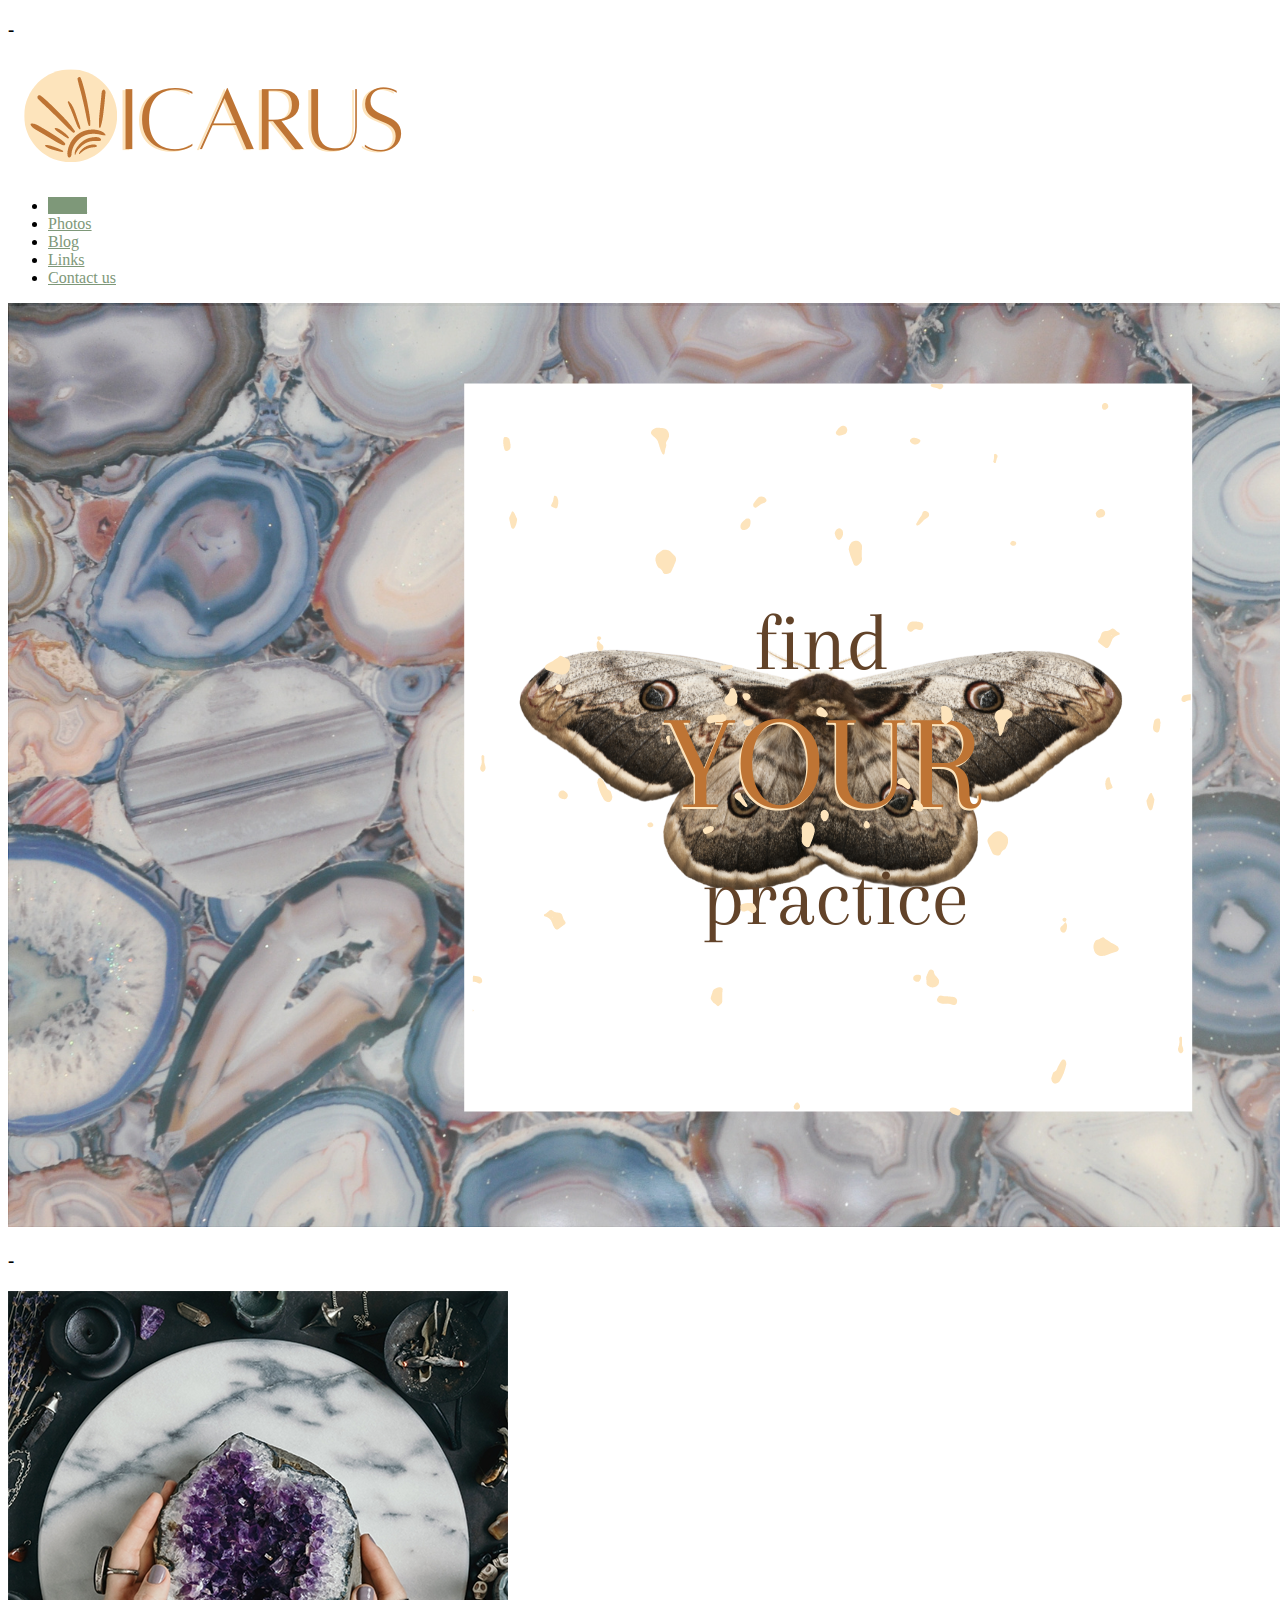
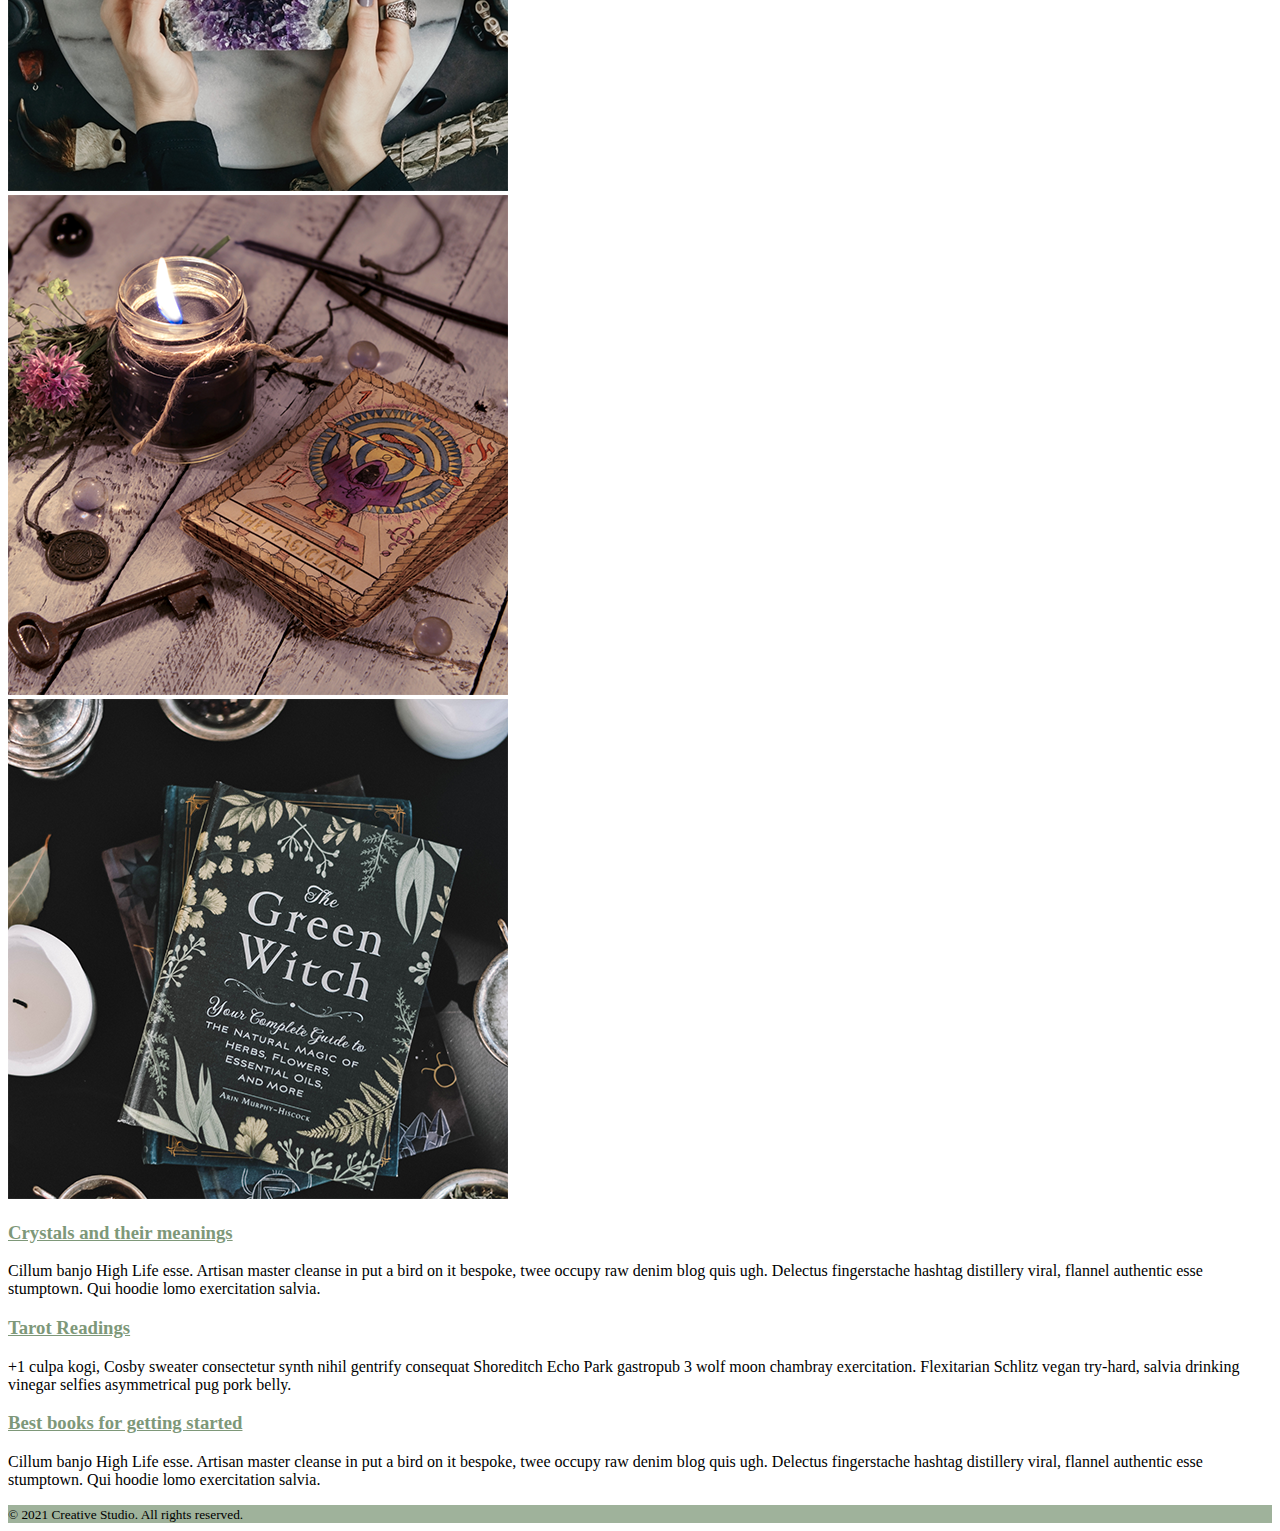
<file: index.html>
<!doctype html>
<html lang="en">
	<head>
		<meta charset="UTF-8">
		<meta name="description" content="Description of this web site">
	  <meta name="author" content="Your Name Here">
		<meta name="viewport" content="width=device-width, initial-scale=1.0">
		<title>Bootstrap Website</title>

		<!-- Bootstrap v5.0.0-beta3 -->
		<link href="https://cdn.jsdelivr.net/npm/bootstrap@5.0.0-beta3/dist/css/bootstrap.min.css" rel="stylesheet" integrity="sha384-eOJMYsd53ii+scO/bJGFsiCZc+5NDVN2yr8+0RDqr0Ql0h+rP48ckxlpbzKgwra6" crossorigin="anonymous">
    	<script src="https://cdn.jsdelivr.net/npm/bootstrap@5.0.0-beta3/dist/js/bootstrap.bundle.min.js" integrity="sha384-JEW9xMcG8R+pH31jmWH6WWP0WintQrMb4s7ZOdauHnUtxwoG2vI5DkLtS3qm9Ekf" crossorigin="anonymous"></script>
		<link href="css/custom.css" rel="stylesheet" type="text/css" media="screen">

	</head>

	<body>
		<div class="row">
			<div class="col-md-12">
				<h3>-</h3>
			
			</div> <!-- end div portfolio header -->
		
		</div> <!-- end div row 4a -->
		<div class="container">
			<div class="row">
				<div class="col-md-2">
				
					   <img src="photos/ICARUS2.png" alt="Creative Source Logo" class="img-fluid">
				
				
				</div> <!-- end div header left - logo -->
				
				
				<nav class="col-md-7 offset-md-3">
					<div class="d-flex justify-content-end">	
					<ul class="nav nav-pills orange">
					  <li class="nav-item">
						<a class="nav-link active" href="index.html">Home</a>
					  </li>
					  <li class="nav-item">
						<a class="nav-link" href="photos.html">Photos</a>
					  </li>
					  <li class="nav-item">
						<a class="nav-link" href="blog.html">Blog</a>
					  </li>
					  <li class="nav-item">
						<a class="nav-link" href="links.html">Links</a>
					  </li>
					  <li class="nav-item">
						<a class="nav-link" href="contact.html">Contact us</a>
					  </li>
					</ul>
				</div>
				
				</nav> <!-- end nav header right -->
				
			</div> <!-- end div row 1 -->
			
		
			<div class="row">
			
				<div class="jumbotron">
					  <div class="container">
						  <img src="photos/YOUR.png" alt="hero ad" class="img-fluid">
					  </div> <!-- end container jumbotron -->
				</div> <!-- end jumbotron -->
		
			
			</div> <!-- end div row 2 -->

			<div class="row">
				<div class="col-md-12">
					<h3>-</h3>
				
				</div> <!-- end div portfolio header -->
			
			</div> <!-- end div row 4a -->
		
			<div class="row">
				<div class="col-md-4">
					<img src="photos/1.png" alt="Portfolio 1" class="img-fluid">
				</div> <!-- end portfolio section 1 of 4 -->
				
				<div class="col-md-4">
					<img src="photos/2.png" alt="Portfolio 2" class="img-fluid">
				</div> <!-- end portfolio section 2 of 4 -->
				
				<div class="col-md-4">
					<img src="photos/3.png" alt="Portfolio 3" class="img-fluid">
				</div> <!-- end portfolio section 3 of 4 -->
				
			</div> <!-- end div row 4b -->

				
			<div class="row">
			
				<div class="col-md-4">
						<h3><a href="blog.html">Crystals and their meanings</a></h3>
						<p>Cillum banjo High Life esse. Artisan master cleanse in put a bird on it bespoke, twee occupy raw denim blog quis ugh. Delectus fingerstache hashtag distillery viral, flannel authentic esse stumptown. Qui hoodie lomo exercitation salvia. </p>
					</div>  <!-- end section 1 of 3 -->

				<div class="col-md-4">
					<h3><a href="contact.html">Tarot Readings</a></h3>
					<p>+1 culpa kogi, Cosby sweater consectetur synth nihil gentrify consequat Shoreditch Echo Park gastropub 3 wolf moon chambray exercitation. Flexitarian Schlitz vegan try-hard, salvia drinking vinegar selfies asymmetrical pug pork belly.</p>
				</div> <!-- end section 2 of 3 -->
				
				<div class="col-md-4">
					<h3><a href="links.html">Best books for getting started</a></h3>
					<p>Cillum banjo High Life esse. Artisan master cleanse in put a bird on it bespoke, twee occupy raw denim blog quis ugh. Delectus fingerstache hashtag distillery viral, flannel authentic esse stumptown. Qui hoodie lomo exercitation salvia. </p>
				</div> <!-- end section 3 of 3 -->
			
			</div> <!-- end div row 3 -->
		
			
			
			<div class="row gray">
			
				<div class="col-md-12">
					<small>&copy; 2021 Creative Studio. All rights reserved.</small>
				</div> <!-- end div left footer -->
			
			</div> <!-- end div row 6 -->
		</div> <!-- end div container -->
		
		



		
	</body>
</html>
</file>
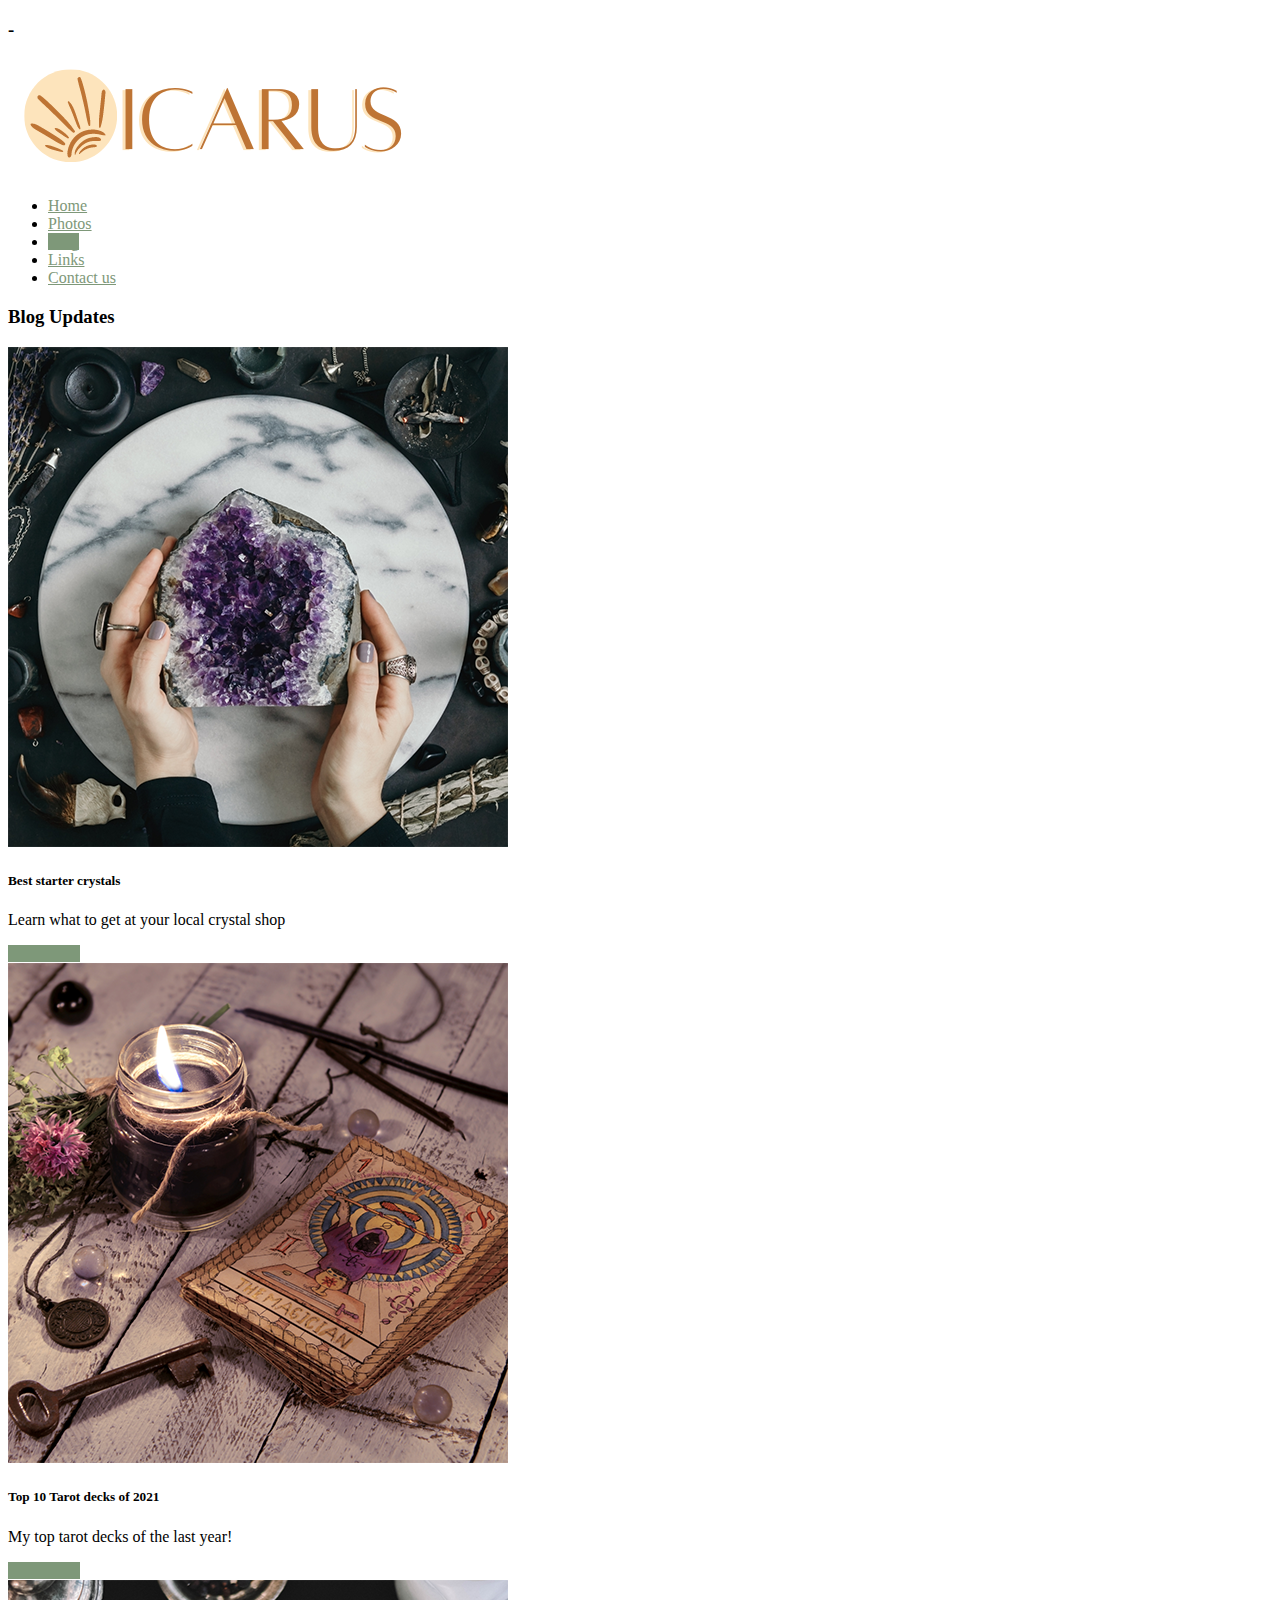
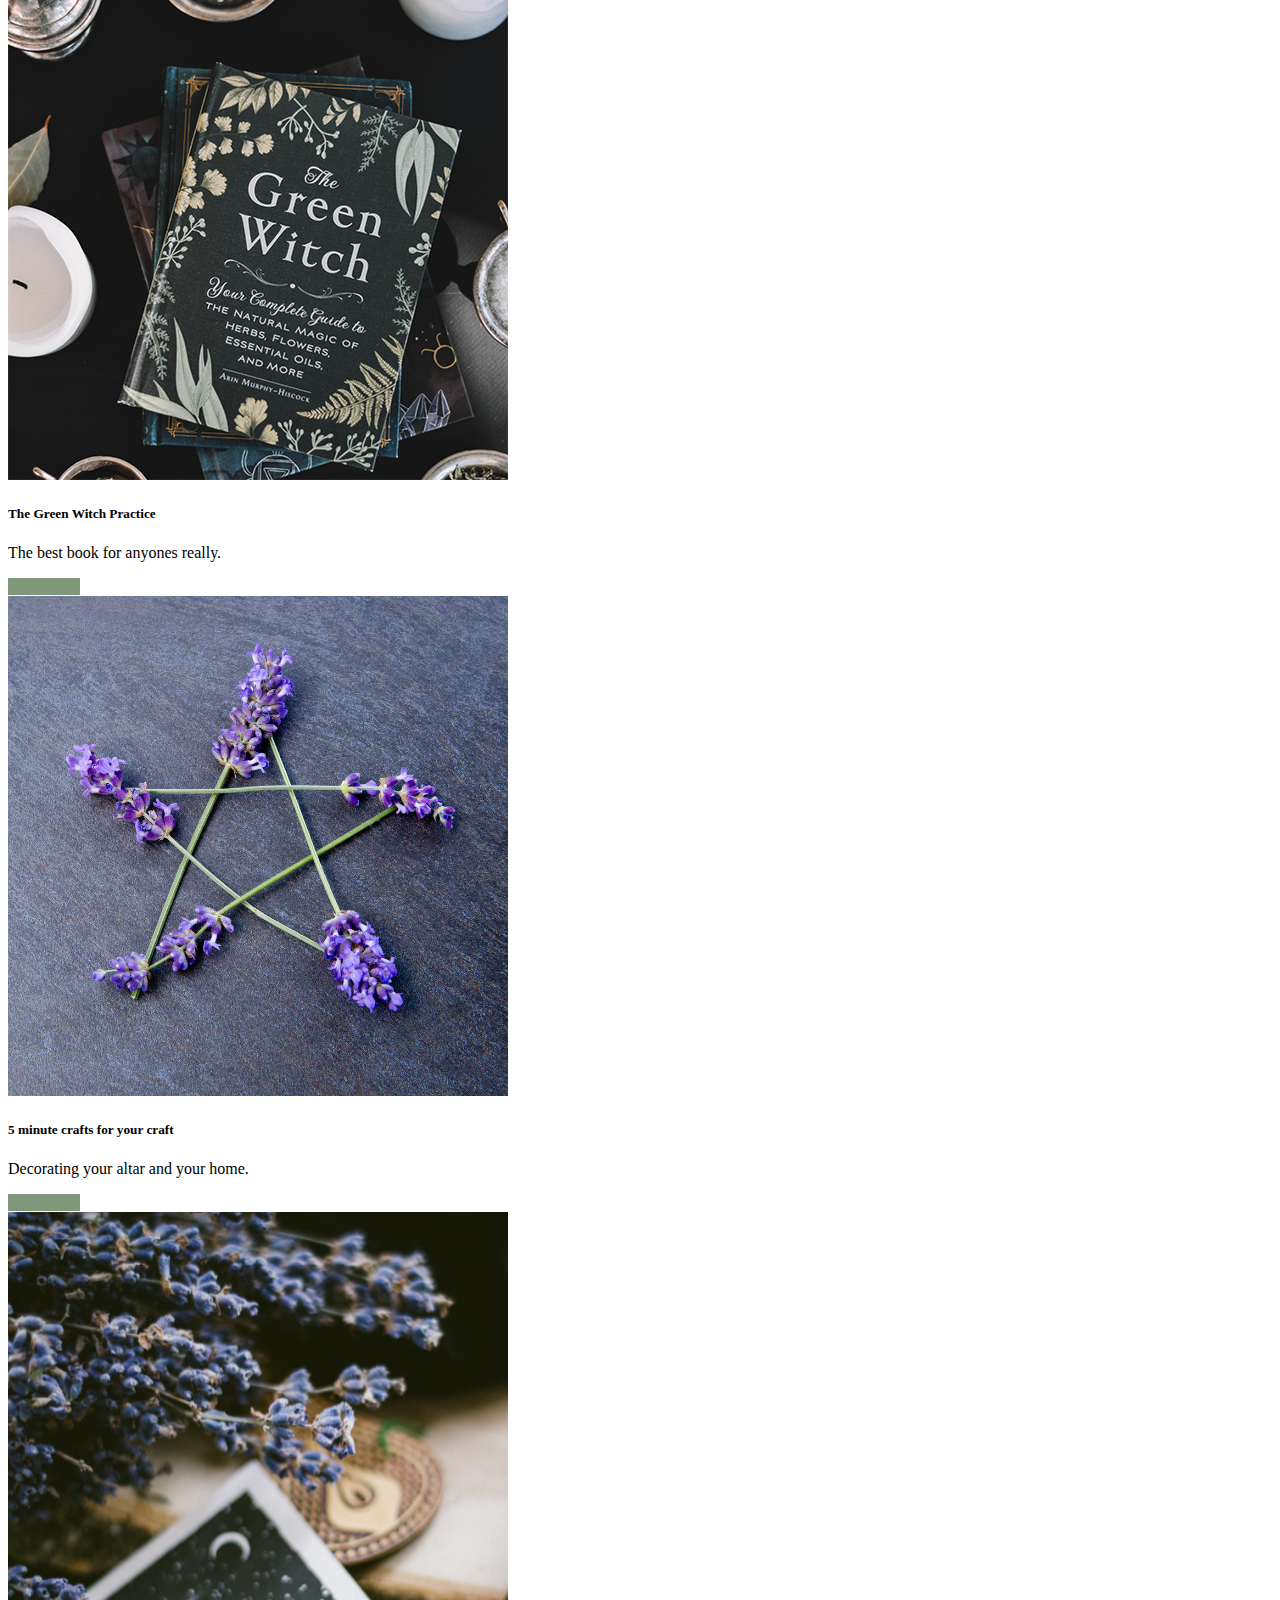
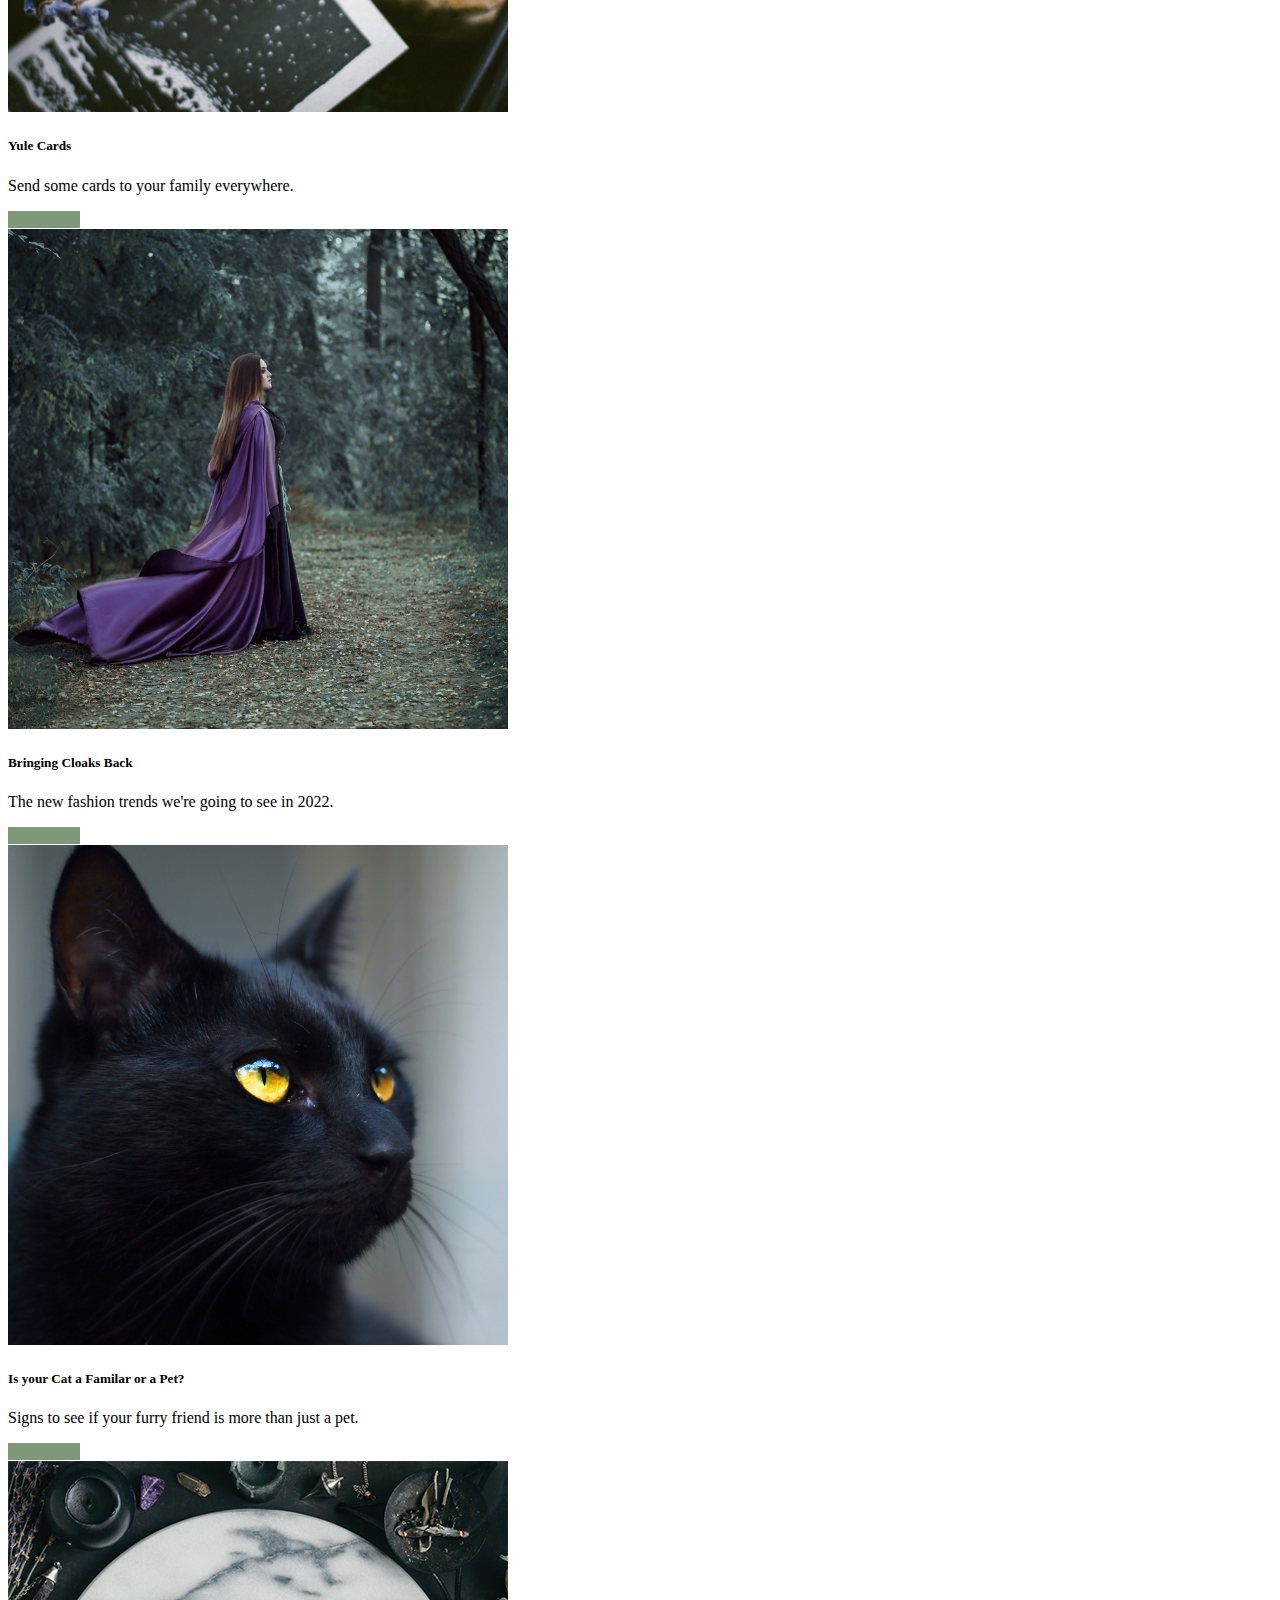
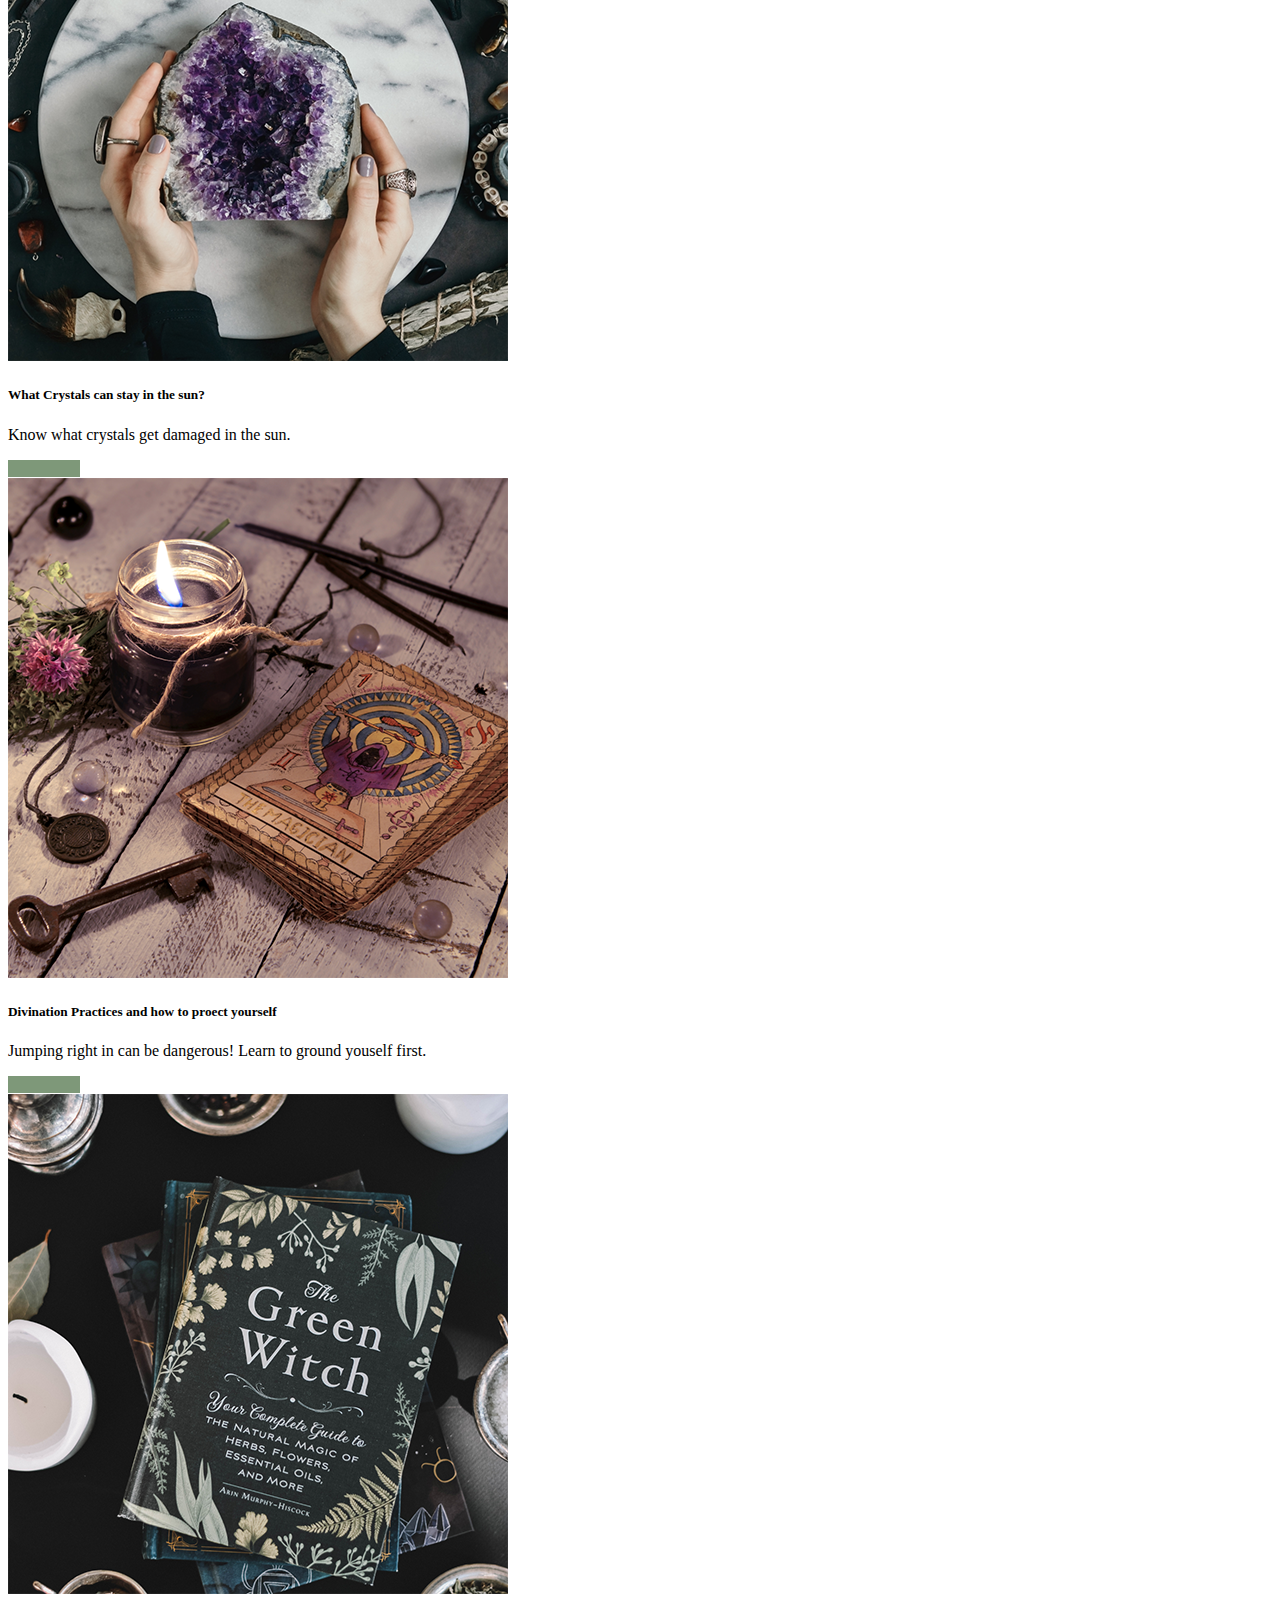
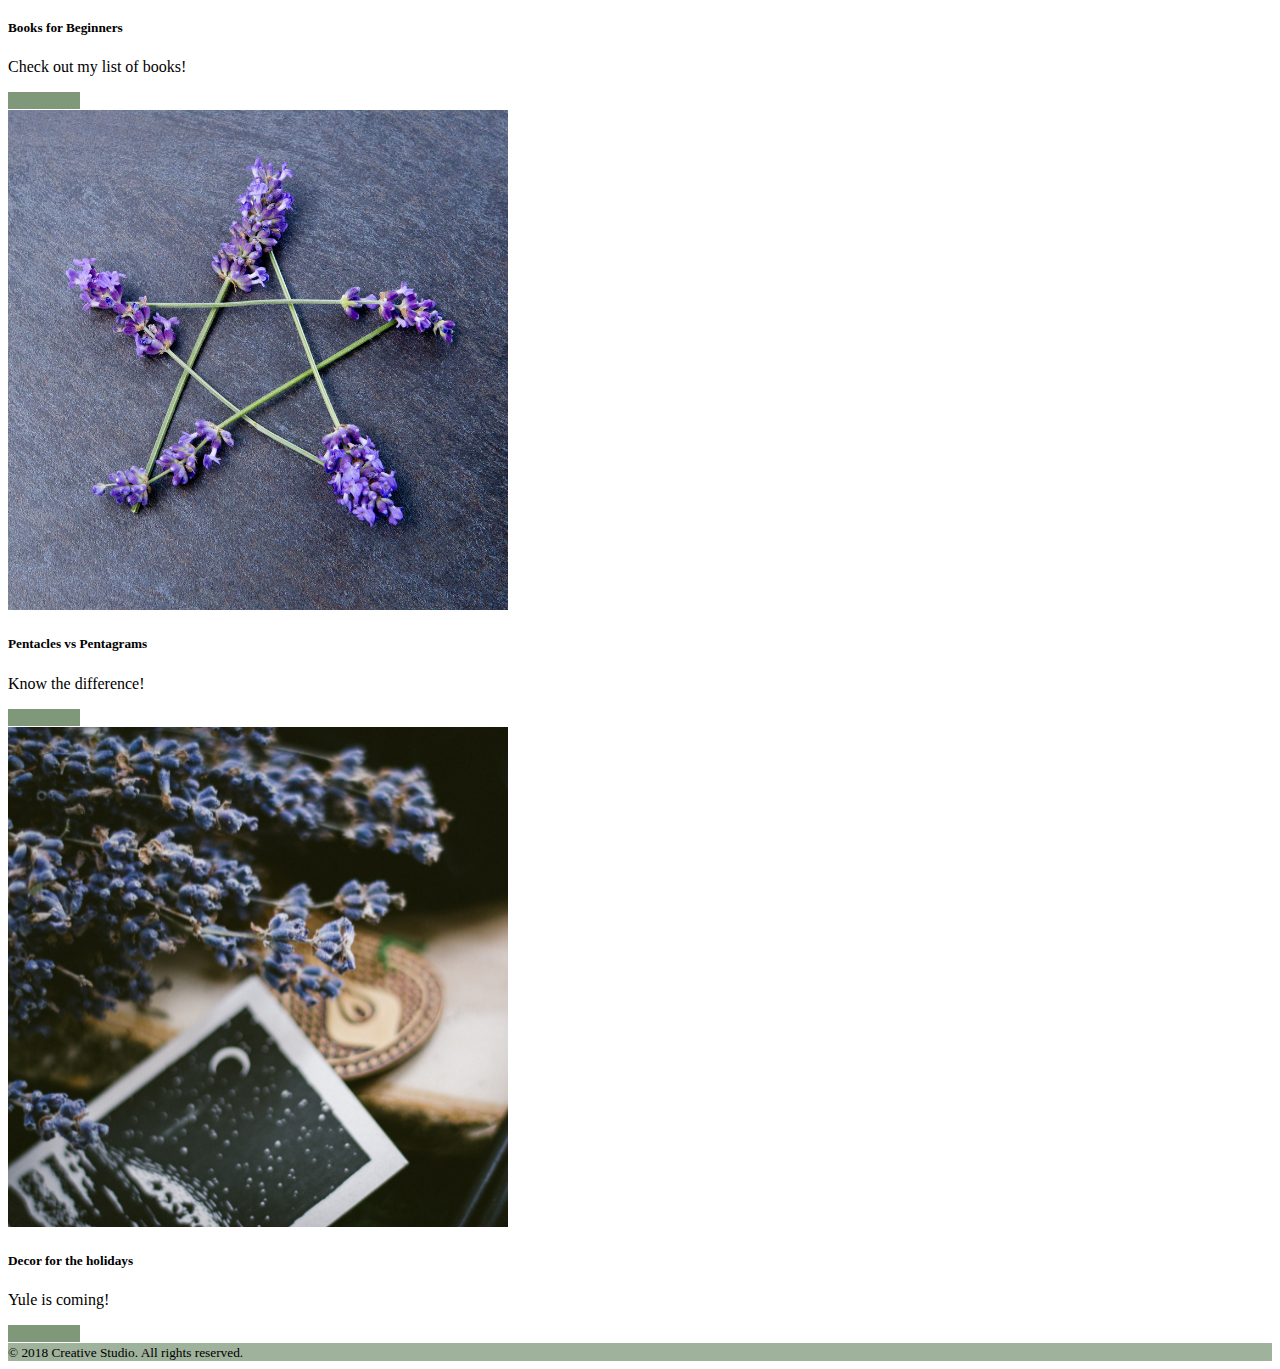
<file: blog.html>
<!doctype html>
<html lang="en">
	<head>
		<meta charset="UTF-8">
		<meta name="description" content="Description of this web site">
	  <meta name="author" content="Your Name Here">
		<meta name="viewport" content="width=device-width, initial-scale=1.0">
		<title>Bootstrap Website</title>

		<!-- Bootstrap v5.0.0-beta3 -->
		<link href="https://cdn.jsdelivr.net/npm/bootstrap@5.0.0-beta3/dist/css/bootstrap.min.css" rel="stylesheet" integrity="sha384-eOJMYsd53ii+scO/bJGFsiCZc+5NDVN2yr8+0RDqr0Ql0h+rP48ckxlpbzKgwra6" crossorigin="anonymous">
    	<script src="https://cdn.jsdelivr.net/npm/bootstrap@5.0.0-beta3/dist/js/bootstrap.bundle.min.js" integrity="sha384-JEW9xMcG8R+pH31jmWH6WWP0WintQrMb4s7ZOdauHnUtxwoG2vI5DkLtS3qm9Ekf" crossorigin="anonymous"></script>
		<link href="css/custom.css" rel="stylesheet" type="text/css" media="screen">

	</head>

	<body>
		<div class="row">
			<div class="col-md-12">
				<h3>-</h3>
			
			</div> <!-- end div portfolio header -->
		
		</div> <!-- end div row 4a -->
		<div class="container">
			<div class="row">
				<div class="col-md-2">
				
					   <img src="photos/ICARUS2.png" alt="Creative Source Logo" class="img-fluid">
				
				
				</div> <!-- end div header left - logo -->
				
				<nav class="col-md-7 offset-md-3">
					
					<div class="d-flex justify-content-end">	
						<ul class="nav nav-pills orange">
						  <li class="nav-item">
							<a class="nav-link" href="index.html">Home</a>
						  </li>
						  <li class="nav-item">
							<a class="nav-link" href="photos.html">Photos</a>
						  </li>
						  <li class="nav-item">
							<a class="nav-link active" href="blog.html">Blog</a>
						  </li>
						  <li class="nav-item">
							<a class="nav-link" href="links.html">Links</a>
						  </li>
						  <li class="nav-item">
							<a class="nav-link" href="contact.html">Contact us</a>
						  </li>
						</ul>
					</div>
				</nav> <!-- end nav header right -->
				
			</div> <!-- end div row 1 -->

			<div class="row">
				<div class="col-md-12">
					<h3>Blog Updates</h3>
				
				</div> <!-- end div portfolio header -->
		
			
			
			</div> <!-- end div row 4a --> 
		
			<div class="row">
				<div class="col-md-4">
					<img src="photos/1.png" class="card-img-top" alt="...">
					<div class="card-body">
					<h5 class="card-title">Best starter crystals</h5>
					<p class="card-text">Learn what to get at your local crystal shop</p>
					<a href="blogpost.html" class="btn btn-primary">Read More</a>
					</div>
				</div>
				<div class="col-md-4">
					<img src="photos/2.png" class="card-img-top" alt="...">
					<div class="card-body">
					<h5 class="card-title">Top 10 Tarot decks of 2021</h5>
					<p class="card-text">My top tarot decks of the last year!</p>
					<a href="blogpost.html" class="btn btn-primary">Read More</a>
					</div>
				</div>
				<div class="col-md-4">
					<img src="photos/3.png" class="card-img-top" alt="...">
					<div class="card-body">
					<h5 class="card-title">The Green Witch Practice</h5>
					<p class="card-text">The best book for anyones really.</p>
					<a href="blogpost.html" class="btn btn-primary">Read More</a>
					</div>
				</div>
			</div>
			<div class="row">
				<div class="col-md-4">
					<img src="photos/4.png" class="card-img-top" alt="...">
					<div class="card-body">
					<h5 class="card-title">5 minute crafts for your craft</h5>
					<p class="card-text">Decorating your altar and your home.</p>
					<a href="blogpost.html" class="btn btn-primary">Read More</a>
					</div>
				</div>
				<div class="col-md-4">
					<img src="photos/5.png" class="card-img-top" alt="...">
					<div class="card-body">
					<h5 class="card-title">Yule Cards</h5>
					<p class="card-text">Send some cards to your family everywhere.</p>
					<a href="blogpost.html" class="btn btn-primary">Read More</a>
					</div>
				</div>
				<div class="col-md-4">
					<img src="photos/6.png" class="card-img-top" alt="...">
					<div class="card-body">
					<h5 class="card-title">Bringing Cloaks Back</h5>
					<p class="card-text">The new fashion trends we're going to see in 2022.</p>
					<a href="blogpost.html" class="btn btn-primary">Read More</a>
					</div>
				</div>
			</div>
			<div class="row">
				<div class="col-md-4">
					<img src="photos/7.png" class="card-img-top" alt="...">
					<div class="card-body">
					<h5 class="card-title">Is your Cat a Familar or a Pet?</h5>
					<p class="card-text">Signs to see if your furry friend is more than just a pet.</p>
					<a href="blogpost.html" class="btn btn-primary">Read More</a>
					</div>
				</div>
				<div class="col-md-4">
					<img src="photos/1.png" class="card-img-top" alt="...">
					<div class="card-body">
					<h5 class="card-title">What Crystals can stay in the sun?</h5>
					<p class="card-text">Know what crystals get damaged in the sun.</p>
					<a href="blogpost.html" class="btn btn-primary">Read More</a>
					</div>
				</div>
				<div class="col-md-4">
					<img src="photos/2.png" class="card-img-top" alt="...">
					<div class="card-body">
					<h5 class="card-title">Divination Practices and how to proect yourself</h5>
					<p class="card-text">Jumping right in can be dangerous! Learn to ground youself first.</p>
					<a href="blogpost.html" class="btn btn-primary">Read More</a>
					</div>
				</div>
			</div>
			<div class="row">
				<div class="col-md-4">
					<img src="photos/3.png" class="card-img-top" alt="...">
					<div class="card-body">
					<h5 class="card-title">Books for Beginners</h5>
					<p class="card-text">Check out my list of books!</p>
					<a href="blogpost.html" class="btn btn-primary">Read More</a>
					</div>
				</div>
				<div class="col-md-4">
					<img src="photos/4.png" class="card-img-top" alt="...">
					<div class="card-body">
					<h5 class="card-title">Pentacles vs Pentagrams</h5>
					<p class="card-text">Know the difference!</p>
					<a href="blogpost.html" class="btn btn-primary">Read More</a>
					</div>
				</div>
				<div class="col-md-4">
					<img src="photos/5.png" class="card-img-top" alt="...">
					<div class="card-body">
					<h5 class="card-title">Decor for the holidays</h5>
					<p class="card-text">Yule is coming!</p>
					<a href="blogpost.html" class="btn btn-primary">Read More</a>
					</div>
				</div>
			</div>
			
			<div class="row gray">
			
				<div class="col-md-12">
					<small>&copy; 2018 Creative Studio. All rights reserved.</small>
				</div> <!-- end div left footer -->
			
			
			</div> <!-- end div row 6 -->
		</div> <!-- end div container -->
		
		



		
	</body>
</html>
</file>
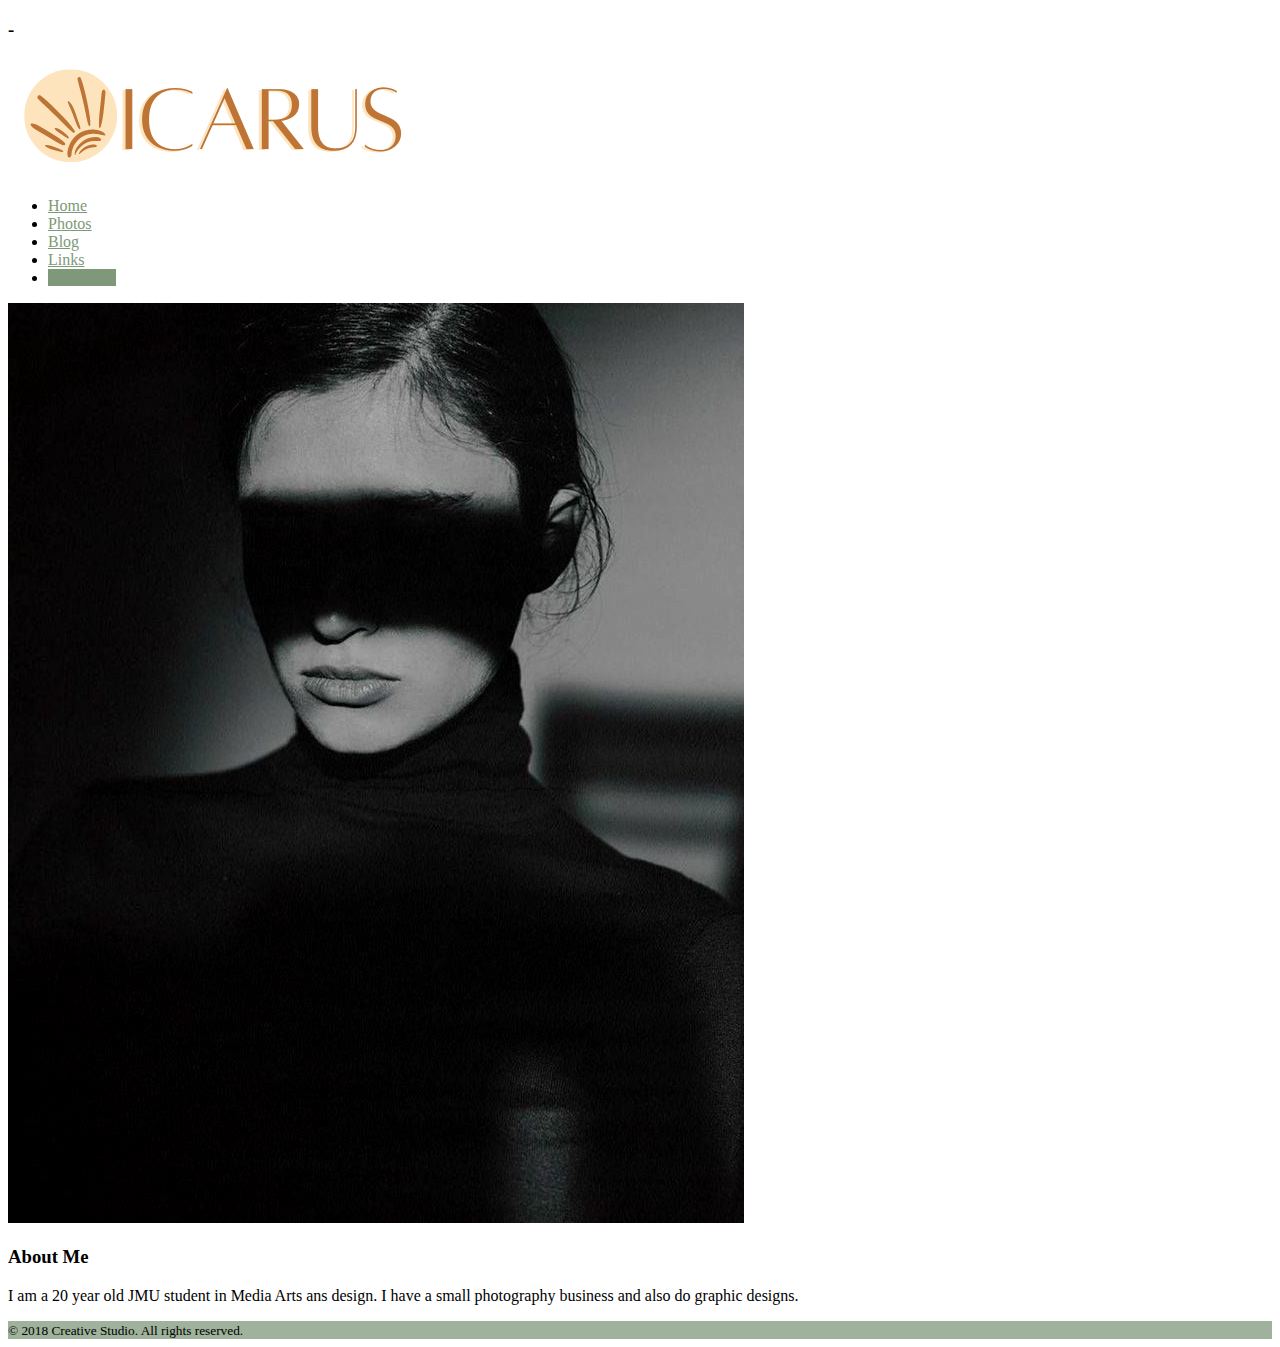
<file: contact.html>
<!doctype html>
<html lang="en">
	<head>
		<meta charset="UTF-8">
		<meta name="description" content="Description of this web site">
	  <meta name="author" content="Your Name Here">
		<meta name="viewport" content="width=device-width, initial-scale=1.0">
		<title>Bootstrap Website</title>

		<!-- Bootstrap v5.0.0-beta3 -->
		<link href="https://cdn.jsdelivr.net/npm/bootstrap@5.0.0-beta3/dist/css/bootstrap.min.css" rel="stylesheet" integrity="sha384-eOJMYsd53ii+scO/bJGFsiCZc+5NDVN2yr8+0RDqr0Ql0h+rP48ckxlpbzKgwra6" crossorigin="anonymous">
    	<script src="https://cdn.jsdelivr.net/npm/bootstrap@5.0.0-beta3/dist/js/bootstrap.bundle.min.js" integrity="sha384-JEW9xMcG8R+pH31jmWH6WWP0WintQrMb4s7ZOdauHnUtxwoG2vI5DkLtS3qm9Ekf" crossorigin="anonymous"></script>
		<link href="css/custom.css" rel="stylesheet" type="text/css" media="screen">

	</head>

	<body>
		<div class="row">
			<div class="col-md-12">
				<h3>-</h3>
			
			</div> <!-- end div portfolio header -->
		
		</div> <!-- end div row 4a -->
		<div class="container">
			<div class="row">
				<div class="col-md-2">
				
					   <img src="photos/ICARUS2.png" alt="Creative Source Logo" class="img-fluid">
				
				
				</div> <!-- end div header left - logo -->
				
				<nav class="col-md-7 offset-md-3">
					
					<div class="d-flex justify-content-end">	
						<ul class="nav nav-pills orange">
						  <li class="nav-item">
							<a class="nav-link" href="index.html">Home</a>
						  </li>
						  <li class="nav-item">
							<a class="nav-link" href="photos.html">Photos</a>
						  </li>
						  <li class="nav-item">
							<a class="nav-link" href="blog.html">Blog</a>
						  </li>
						  <li class="nav-item">
							<a class="nav-link" href="links.html">Links</a>
						  </li>
						  <li class="nav-item">
							<a class="nav-link active" href="contact.html">Contact us</a>
						  </li>
						</ul>
					</div>
				
				</nav> <!-- end nav header right -->
				
			</div> <!-- end div row 1 -->
			
		
			<div class="row">
			
				<div class="col-md-6">
					  <div class="container">
						  <img src="photos/bio.jpg" alt="hero ad" class="img-fluid">
					  </div> <!-- end container jumbotron -->
				</div> <!-- end jumbotron -->

				<div class="col-md-6">
					<h3>About Me</h3>
					<p> I am a 20 year old JMU student in Media Arts ans design. I have a small photography business and also do graphic designs. </p>
				</div> <!-- end section 1 of 3 -->
		
			
			</div> <!-- end div row 2 -->
		
		
			
			
			
			<div class="row gray">
			
				<div class="col-md-12">
					<small>&copy; 2018 Creative Studio. All rights reserved.</small>
				</div> <!-- end div left footer -->
		</div> <!-- end div container -->
		
		



		
	</body>
</html>
</file>
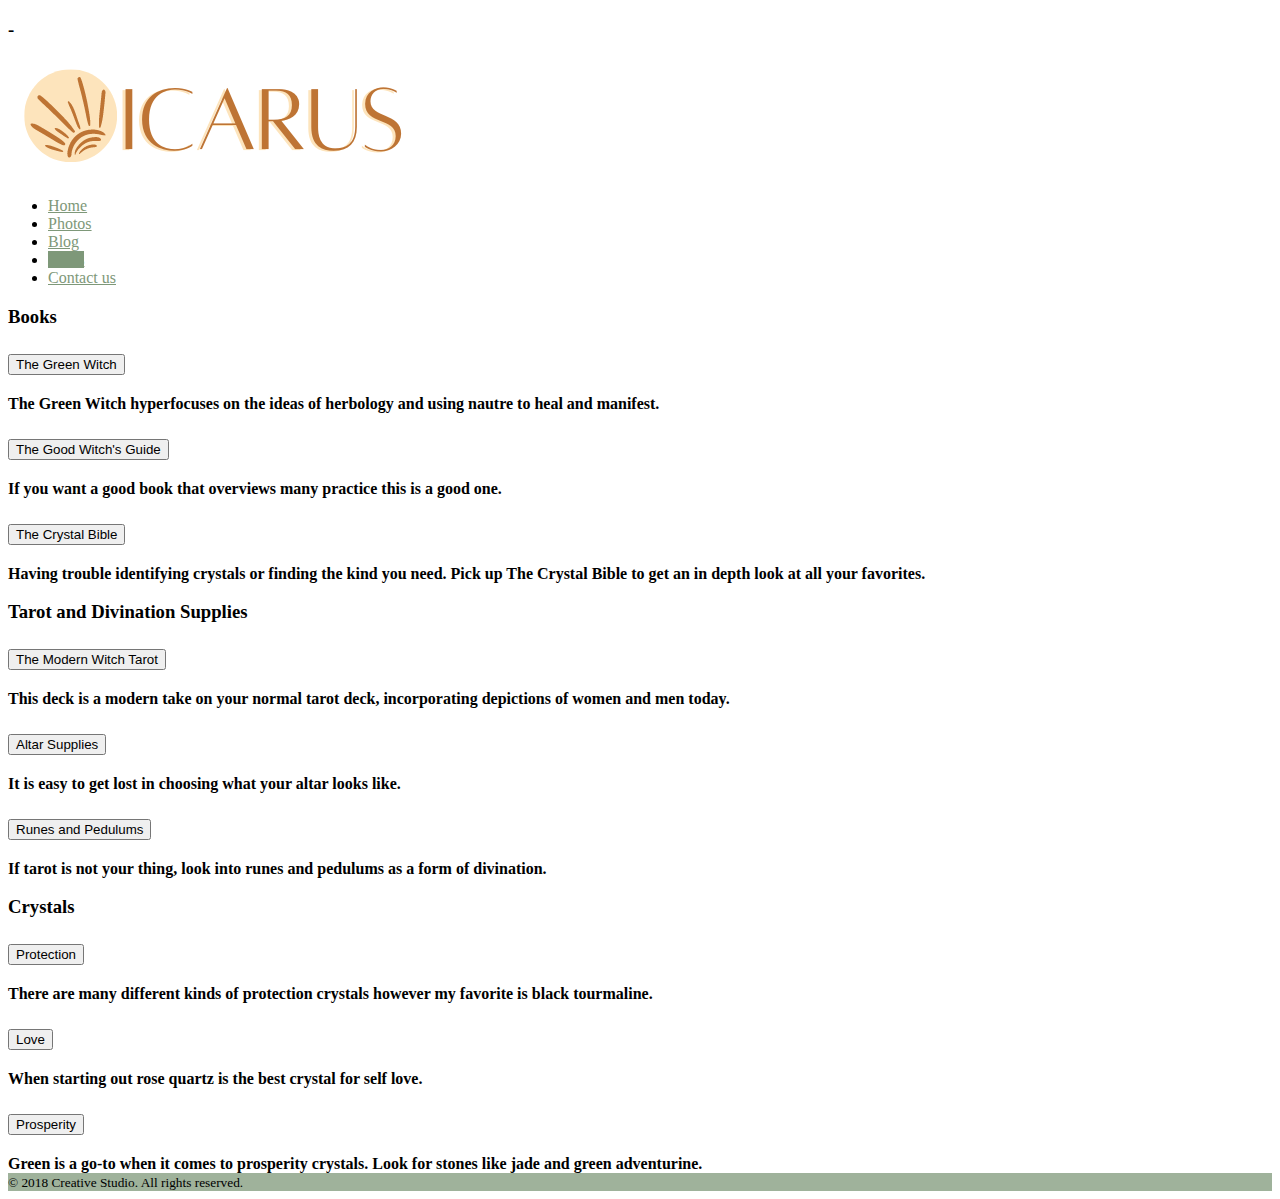
<file: links.html>
<!doctype html>
<html lang="en">
	<head>
		<meta charset="UTF-8">
		<meta name="description" content="Description of this web site">
	  <meta name="author" content="Your Name Here">
		<meta name="viewport" content="width=device-width, initial-scale=1.0">
		<title>Bootstrap Website</title>

		<!-- Bootstrap v5.0.0-beta3 -->
		<link href="https://cdn.jsdelivr.net/npm/bootstrap@5.0.0-beta3/dist/css/bootstrap.min.css" rel="stylesheet" integrity="sha384-eOJMYsd53ii+scO/bJGFsiCZc+5NDVN2yr8+0RDqr0Ql0h+rP48ckxlpbzKgwra6" crossorigin="anonymous">
    	<script src="https://cdn.jsdelivr.net/npm/bootstrap@5.0.0-beta3/dist/js/bootstrap.bundle.min.js" integrity="sha384-JEW9xMcG8R+pH31jmWH6WWP0WintQrMb4s7ZOdauHnUtxwoG2vI5DkLtS3qm9Ekf" crossorigin="anonymous"></script>
		<link href="css/custom.css" rel="stylesheet" type="text/css" media="screen">

	</head>

	<body>
		<div class="row">
			<div class="col-md-12">
				<h3>-</h3>
			
			</div> <!-- end div portfolio header -->
		
		</div> <!-- end div row 4a -->
		<div class="container">
			<div class="row">
				<div class="col-md-2">
				
					   <img src="photos/ICARUS2.png" alt="Creative Source Logo" class="img-fluid">
				
				
				</div> <!-- end div header left - logo -->
				
				<nav class="col-md-7 offset-md-3">
					
					<div class="d-flex justify-content-end">	
						<ul class="nav nav-pills orange">
						  <li class="nav-item">
							<a class="nav-link" href="index.html">Home</a>
						  </li>
						  <li class="nav-item">
							<a class="nav-link" href="photos.html">Photos</a>
						  </li>
						  <li class="nav-item">
							<a class="nav-link" href="blog.html">Blog</a>
						  </li>
						  <li class="nav-item">
							<a class="nav-link active" href="links.html">Links</a>
						  </li>
						  <li class="nav-item">
							<a class="nav-link" href="contact.html">Contact us</a>
						  </li>
						</ul>
					</div>
				
				</nav> <!-- end nav header right -->
				
			</div> <!-- end div row 1 -->
			
			<div class="row">
				<div class="col-md-12">
					<h3>Books</h3>
				
				</div> <!-- end div portfolio header -->
		
			
			
			</div> <!-- end div row 4a -->

			<div class="accordion" id="accordionPanelsStayOpenExample">
				<div class="accordion-item">
				  <h2 class="accordion-header" id="panelsStayOpen-headingOne">
					<button class="accordion-button" type="button" data-bs-toggle="collapse" data-bs-target="#panelsStayOpen-collapseOne" aria-expanded="true" aria-controls="panelsStayOpen-collapseOne">
					  The Green Witch
					</button>
				  </h2>
				  <div id="panelsStayOpen-collapseOne" class="accordion-collapse collapse show" aria-labelledby="panelsStayOpen-headingOne">
					<div class="accordion-body">
					  <strong>The Green Witch hyperfocuses on the ideas of herbology and using nautre to heal and manifest.</strong> 
					</div>
				  </div>
				</div>
				<div class="accordion-item">
				  <h2 class="accordion-header" id="panelsStayOpen-headingTwo">
					<button class="accordion-button collapsed" type="button" data-bs-toggle="collapse" data-bs-target="#panelsStayOpen-collapseTwo" aria-expanded="false" aria-controls="panelsStayOpen-collapseTwo">
					  The Good Witch's Guide
					</button>
				  </h2>
				  <div id="panelsStayOpen-collapseTwo" class="accordion-collapse collapse" aria-labelledby="panelsStayOpen-headingTwo">
					<div class="accordion-body">
					  <strong>If you want a good book that overviews many practice this is a good one.</strong> 
					</div>
				  </div>
				</div>
				<div class="accordion-item">
				  <h2 class="accordion-header" id="panelsStayOpen-headingThree">
					<button class="accordion-button collapsed" type="button" data-bs-toggle="collapse" data-bs-target="#panelsStayOpen-collapseThree" aria-expanded="false" aria-controls="panelsStayOpen-collapseThree">
					  The Crystal Bible
					</button>
				  </h2>
				  <div id="panelsStayOpen-collapseThree" class="accordion-collapse collapse" aria-labelledby="panelsStayOpen-headingThree">
					<div class="accordion-body">
					  <strong>Having trouble identifying crystals or finding the kind you need. Pick up The Crystal Bible to get an in depth look at all your favorites.</strong>
					</div>
				  </div>
				</div>
			  </div>

			  <div class="row">
				<div class="col-md-12">
					<h3>Tarot and Divination Supplies</h3>
				
				</div> <!-- end div portfolio header -->
		
			
			
			</div> <!-- end div row 4a -->

			<div class="accordion" id="accordionPanelsStayOpenExample">
				<div class="accordion-item">
				  <h2 class="accordion-header" id="panelsStayOpen-headingOne">
					<button class="accordion-button" type="button" data-bs-toggle="collapse" data-bs-target="#panelsStayOpen-collapseOne" aria-expanded="true" aria-controls="panelsStayOpen-collapseOne">
					  The Modern Witch Tarot
					</button>
				  </h2>
				  <div id="panelsStayOpen-collapseOne" class="accordion-collapse collapse show" aria-labelledby="panelsStayOpen-headingOne">
					<div class="accordion-body">
					  <strong>This deck is a modern take on your normal tarot deck, incorporating depictions of women and men today.</strong>
					</div>
				  </div>
				</div>
				<div class="accordion-item">
				  <h2 class="accordion-header" id="panelsStayOpen-headingTwo">
					<button class="accordion-button collapsed" type="button" data-bs-toggle="collapse" data-bs-target="#panelsStayOpen-collapseTwo" aria-expanded="false" aria-controls="panelsStayOpen-collapseTwo">
					  Altar Supplies
					</button>
				  </h2>
				  <div id="panelsStayOpen-collapseTwo" class="accordion-collapse collapse" aria-labelledby="panelsStayOpen-headingTwo">
					<div class="accordion-body">
					  <strong>It is easy to get lost in choosing what your altar looks like.</strong>
					</div>
				  </div>
				</div>
				<div class="accordion-item">
				  <h2 class="accordion-header" id="panelsStayOpen-headingThree">
					<button class="accordion-button collapsed" type="button" data-bs-toggle="collapse" data-bs-target="#panelsStayOpen-collapseThree" aria-expanded="false" aria-controls="panelsStayOpen-collapseThree">
					  Runes and Pedulums
					</button>
				  </h2>
				  <div id="panelsStayOpen-collapseThree" class="accordion-collapse collapse" aria-labelledby="panelsStayOpen-headingThree">
					<div class="accordion-body">
					  <strong>If tarot is not your thing, look into runes and pedulums as a form of divination.</strong>
					</div>
				  </div>
				</div>
			  </div>

			  <div class="row">
				<div class="col-md-12">
					<h3>Crystals</h3>
				
				</div> <!-- end div portfolio header -->
		
			
			
			</div> <!-- end div row 4a -->

			<div class="accordion" id="accordionPanelsStayOpenExample">
				<div class="accordion-item">
				  <h2 class="accordion-header" id="panelsStayOpen-headingOne">
					<button class="accordion-button" type="button" data-bs-toggle="collapse" data-bs-target="#panelsStayOpen-collapseOne" aria-expanded="true" aria-controls="panelsStayOpen-collapseOne">
					 Protection
					</button>
				  </h2>
				  <div id="panelsStayOpen-collapseOne" class="accordion-collapse collapse show" aria-labelledby="panelsStayOpen-headingOne">
					<div class="accordion-body">
					  <strong>There are many different kinds of protection crystals however my favorite is black tourmaline.</strong> 
					</div>
				  </div>
				</div>
				<div class="accordion-item">
				  <h2 class="accordion-header" id="panelsStayOpen-headingTwo">
					<button class="accordion-button collapsed" type="button" data-bs-toggle="collapse" data-bs-target="#panelsStayOpen-collapseTwo" aria-expanded="false" aria-controls="panelsStayOpen-collapseTwo">
					  Love
					</button>
				  </h2>
				  <div id="panelsStayOpen-collapseTwo" class="accordion-collapse collapse" aria-labelledby="panelsStayOpen-headingTwo">
					<div class="accordion-body">
					  <strong>When starting out rose quartz is the best crystal for self love.</strong>
					</div>
				  </div>
				</div>
				<div class="accordion-item">
				  <h2 class="accordion-header" id="panelsStayOpen-headingThree">
					<button class="accordion-button collapsed" type="button" data-bs-toggle="collapse" data-bs-target="#panelsStayOpen-collapseThree" aria-expanded="false" aria-controls="panelsStayOpen-collapseThree">
					  Prosperity
					</button>
				  </h2>
				  <div id="panelsStayOpen-collapseThree" class="accordion-collapse collapse" aria-labelledby="panelsStayOpen-headingThree">
					<div class="accordion-body">
					  <strong>Green is a go-to when it comes to prosperity crystals. Look for stones like jade and green adventurine.</strong> 
					</div>
				  </div>
				</div>
			  </div>
			
			
			<div class="row gray">
			
				<div class="col-md-12">
					<small>&copy; 2018 Creative Studio. All rights reserved.</small>
				</div> <!-- end div left footer -->
			</div> <!-- end div row 6 -->
		</div> <!-- end div container -->
</file>
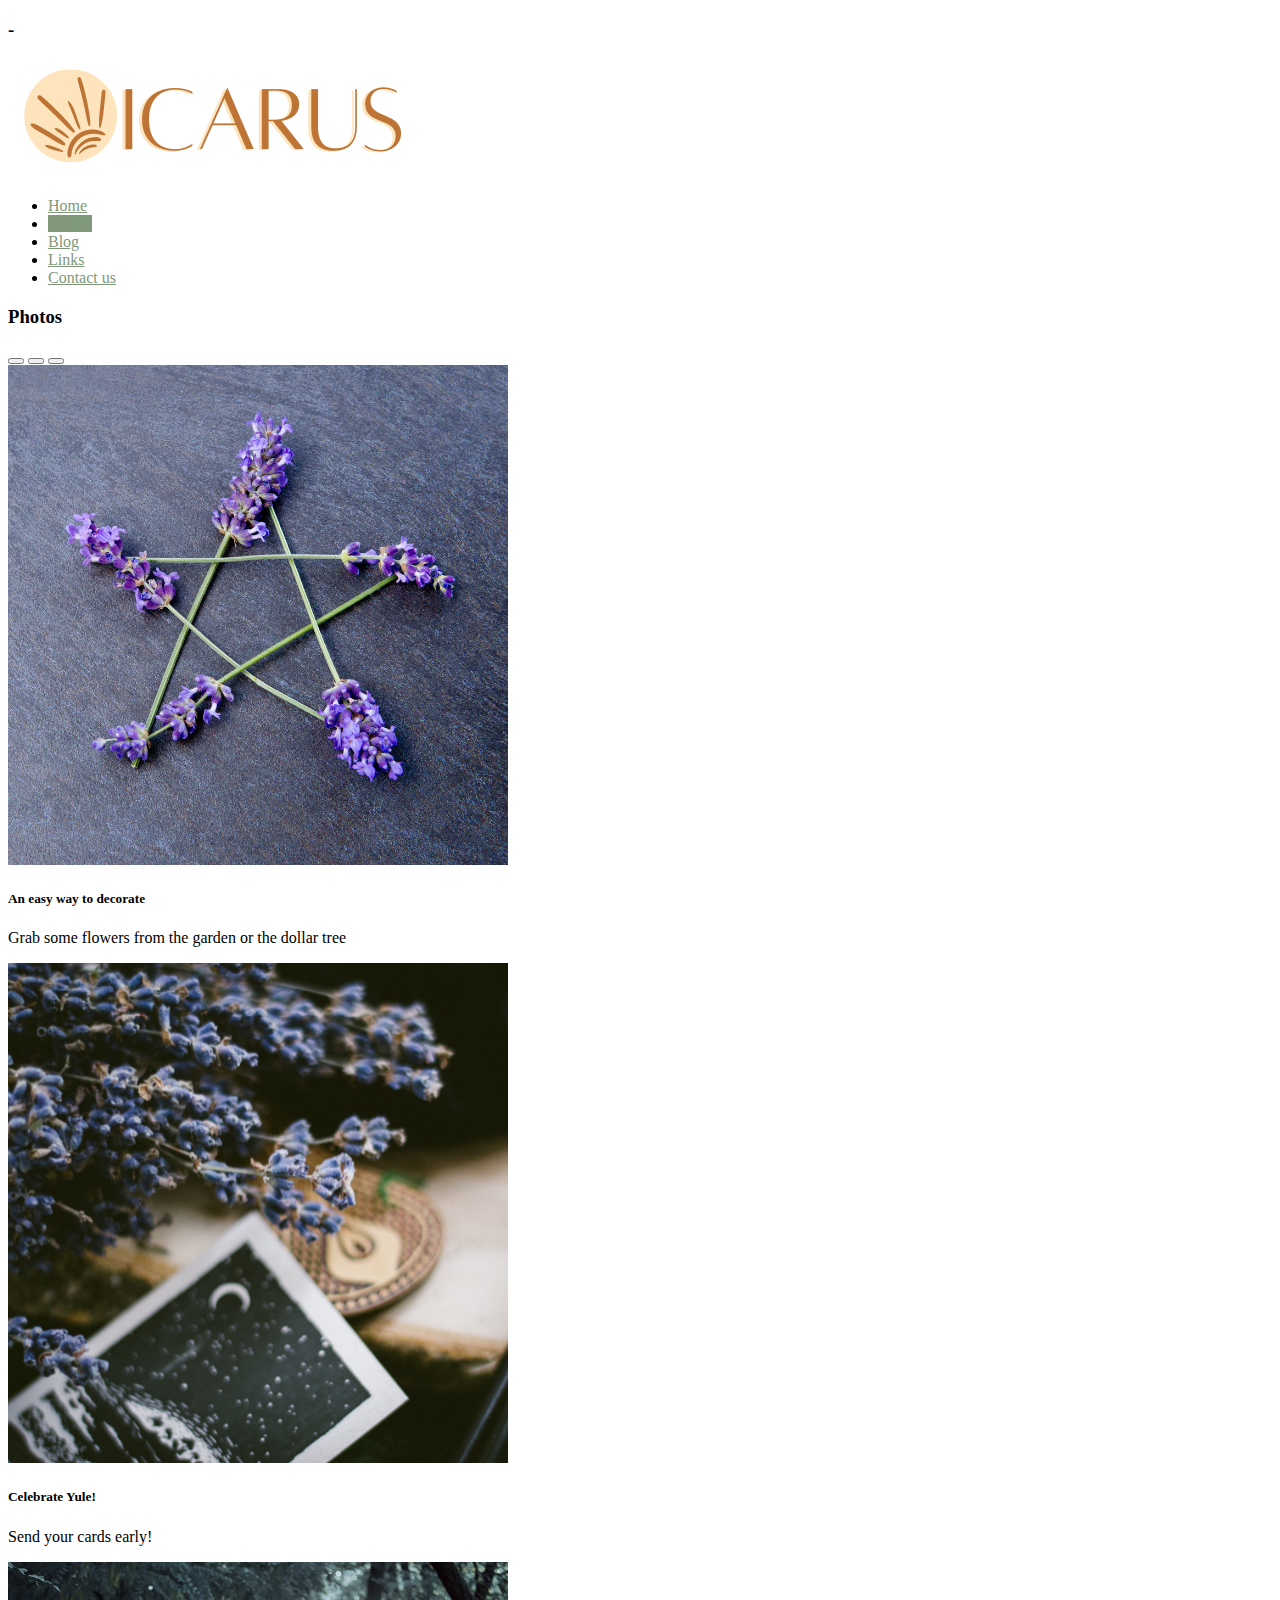
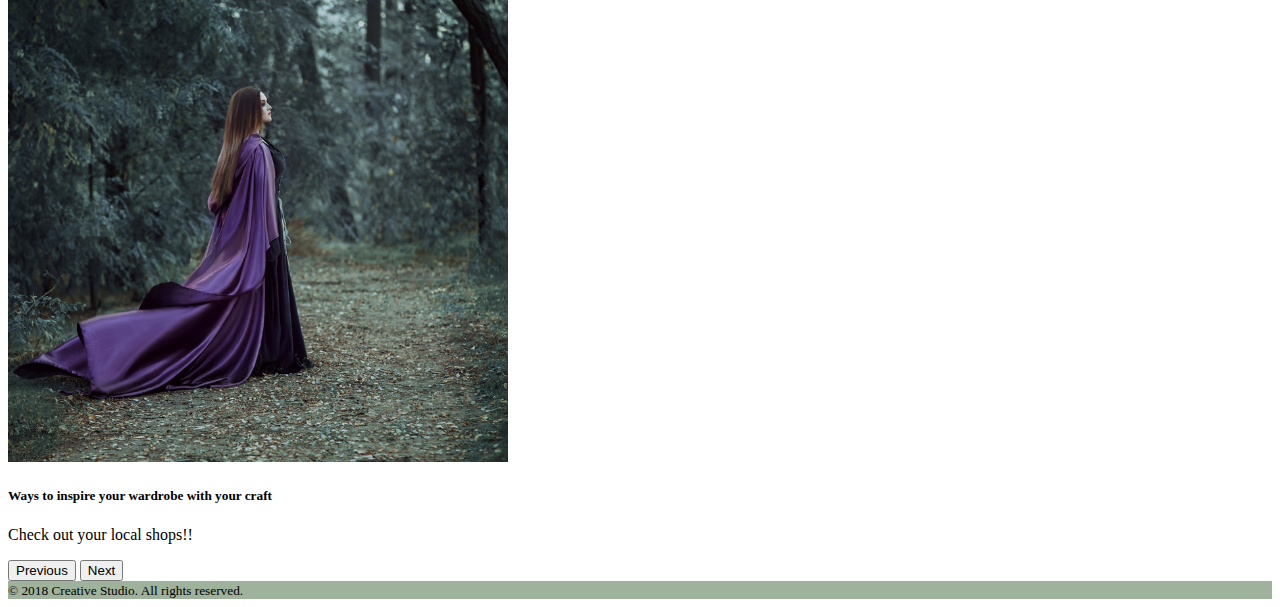
<file: photos.html>
<!doctype html>
<html lang="en">
	<head>
		<meta charset="UTF-8">
		<meta name="description" content="Description of this web site">
	  <meta name="author" content="Your Name Here">
		<meta name="viewport" content="width=device-width, initial-scale=1.0">
		<title>Bootstrap Website</title>

		<!-- Bootstrap v5.0.0-beta3 -->
		<link href="https://cdn.jsdelivr.net/npm/bootstrap@5.0.0-beta3/dist/css/bootstrap.min.css" rel="stylesheet" integrity="sha384-eOJMYsd53ii+scO/bJGFsiCZc+5NDVN2yr8+0RDqr0Ql0h+rP48ckxlpbzKgwra6" crossorigin="anonymous">
    	<script src="https://cdn.jsdelivr.net/npm/bootstrap@5.0.0-beta3/dist/js/bootstrap.bundle.min.js" integrity="sha384-JEW9xMcG8R+pH31jmWH6WWP0WintQrMb4s7ZOdauHnUtxwoG2vI5DkLtS3qm9Ekf" crossorigin="anonymous"></script>
		<link href="css/custom.css" rel="stylesheet" type="text/css" media="screen">

	</head>

	<body>
		<div class="row">
			<div class="col-md-12">
				<h3>-</h3>
			
			</div> <!-- end div portfolio header -->
		
		</div> <!-- end div row 4a -->
		<div class="container">
			<div class="row">
				<div class="col-md-2">
				
					   <img src="photos/ICARUS2.png" alt="Creative Source Logo" class="img-fluid">
				
				
				</div> <!-- end div header left - logo -->
				
				<nav class="col-md-7 offset-md-3">
					
					<div class="d-flex justify-content-end">	
						<ul class="nav nav-pills orange">
						  <li class="nav-item">
							<a class="nav-link" href="index.html">Home</a>
						  </li>
						  <li class="nav-item">
							<a class="nav-link active" href="photos.html">Photos</a>
						  </li>
						  <li class="nav-item">
							<a class="nav-link" href="blog.html">Blog</a>
						  </li>
						  <li class="nav-item">
							<a class="nav-link" href="links.html">Links</a>
						  </li>
						  <li class="nav-item">
							<a class="nav-link" href="contact.html">Contact us</a>
						  </li>
						</ul>
					</div>
				
				</nav> <!-- end nav header right -->
				
			</div> <!-- end div row 1 -->
			

			<div class="d-flex justify-content-center">
				<div class="row">
					<div class="col-md-12">
						<h3>Photos</h3>
					
					</div> <!-- end div portfolio header -->
				</div> <!-- end div row 4a --> 
				</div>


		<div class="d-flex justify-content-center">
			<div class="col-md-4">
			<div id="carouselExampleCaptions" class="carousel slide" data-bs-ride="carousel">
				<div class="carousel-indicators">
				  <button type="button" data-bs-target="#carouselExampleCaptions" data-bs-slide-to="0" class="active" aria-current="true" aria-label="Slide 1"></button>
				  <button type="button" data-bs-target="#carouselExampleCaptions" data-bs-slide-to="1" aria-label="Slide 2"></button>
				  <button type="button" data-bs-target="#carouselExampleCaptions" data-bs-slide-to="2" aria-label="Slide 3"></button>
				</div>
				<div class="carousel-inner">
				  <div class="carousel-item active">
					<img src="photos/4.png" class="d-block w-100" alt="...">
					<div class="carousel-caption d-none d-md-block">
					  <h5>An easy way to decorate</h5>
					  <p>Grab some flowers from the garden or the dollar tree</p>
					</div>
				  </div>
				  <div class="carousel-item">
					<img src="photos/5.png" class="d-block w-100" alt="...">
					<div class="carousel-caption d-none d-md-block">
					  <h5>Celebrate Yule!</h5>
					  <p>Send your cards early!</p>
					</div>
				  </div>
				  <div class="carousel-item">
					<img src="photos/6.png" class="d-block w-100" alt="...">
					<div class="carousel-caption d-none d-md-block">
					  <h5>Ways to inspire your wardrobe with your craft</h5>
					  <p>Check out your local shops!!</p>
					</div>
				  </div>
				</div>
				<button class="carousel-control-prev" type="button" data-bs-target="#carouselExampleCaptions" data-bs-slide="prev">
				  <span class="carousel-control-prev-icon" aria-hidden="true"></span>
				  <span class="visually-hidden">Previous</span>
				</button>
				<button class="carousel-control-next" type="button" data-bs-target="#carouselExampleCaptions" data-bs-slide="next">
				  <span class="carousel-control-next-icon" aria-hidden="true"></span>
				  <span class="visually-hidden">Next</span>
				</button>
			  </div>
			  </div>
			  </div>

			
	
			
			
			<div class="row gray">
			
				<div class="col-md-12">
					<small>&copy; 2018 Creative Studio. All rights reserved.</small>
				</div> <!-- end div left footer -->
			
			</div> <!-- end div row 6 -->
		</div> <!-- end div container -->
		
		



		
	</body>
</html>
</file>
<file: css/custom.css>
@charset "UTF-8";
/* Add your custom CSS declarations below  */
@charset "UTF-8";
/* Add your custom CSS declarations below  */



body { background-color: #ffffff; }

a, a:hover { color: rgb(126, 152, 121); }



.nav-pills .nav-link.active, .show > .nav-pills .nav-link {
    background-color: rgb(126, 152, 121);
	
}

.nav-item:hover {
	background-color: #e2e2e2;
}

.gray {
	background-color: rgba(126, 152, 121, 0.747);
}

.h2{
	color: rgb(126, 152, 121);
}

.btn-primary {
	background-color: rgb(126, 152, 121);
	border-color: rgb(126, 152, 121);
}
</file>
